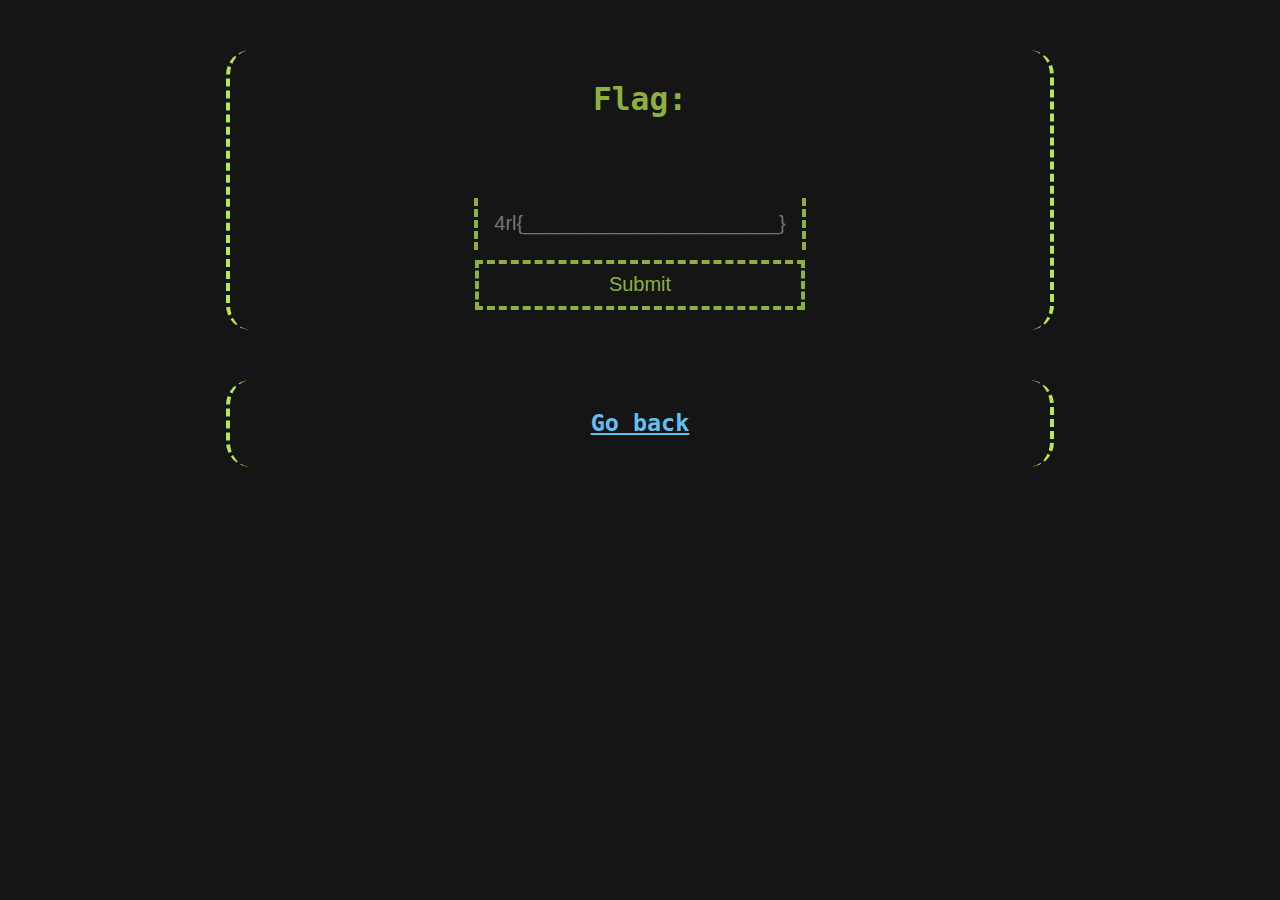
<file: ch/obfuscation-1.html>
<!DOCTYPE html>
<html lang="en">
<head>
	<title>CTF | 4rlenrey</title>
	<meta charset="UTF-8">
	<meta name="viewport" content="width=device-width, height=device-height, initial-scale=1.0">
	<meta name="google-site-verification" content="fjaSZNZ6VEagl_q8j_bO5dDOq1c89dibL3DhcDE5czM" />
	<link rel="stylesheet" href="../page.css">
	<link rel="icon" href="../assets/Logo.jpeg" type="image/x-icon">
	<!-- Global site tag (gtag.js) - Google Analytics -->
	<script async src="https://www.googletagmanager.com/gtag/js?id=G-NB7QF94SMN"></script>
	<script>
		window.dataLayer = window.dataLayer || [];
		function gtag() { dataLayer.push(arguments); }
		gtag('js', new Date());
		gtag('config', 'G-NB7QF94SMN');
	</script>
	<!-- Challenge script -->
	<script src="obfuscation-1.js"></script>
	<script src="../input-colors.js"></script>
</head>
<body>
	<div class="section_info centered borders_side flex_column" id="flag_container">
		<h1 id="flag_header"> Flag: </h1>
		<div class="section_info centered flex_column">
			<input type="text" autocomplete="off" placeholder="4rl{_______________________}" id="flag_input">
			<button id="submit_button" type="submit" onclick="submit_flag()">Submit</button>
		</div>
	</div>
	<div class="section_info centered borders_side flex_column" id="flag_container">
		<a href="../index.html" class="link"><h2>Go back</h2></a>
	</div>
</body>
</html>
</file>
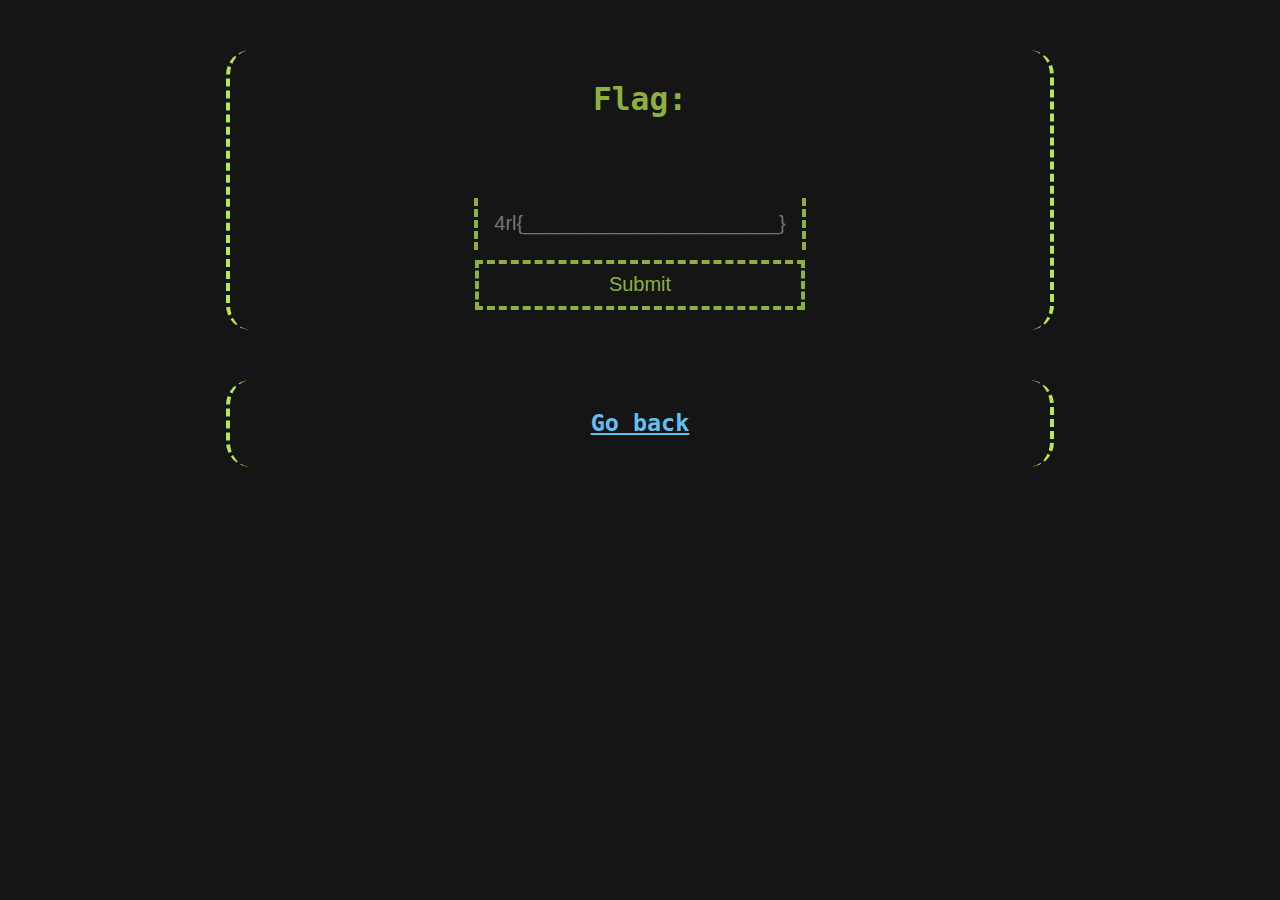
<file: ch/obfuscation-2.html>
<!DOCTYPE html>
<html lang="en">
<head>
	<title>CTF | 4rlenrey</title>
	<meta charset="UTF-8">
	<meta name="viewport" content="width=device-width, height=device-height, initial-scale=1.0">
	<meta name="google-site-verification" content="fjaSZNZ6VEagl_q8j_bO5dDOq1c89dibL3DhcDE5czM" />
	<link rel="stylesheet" href="../page.css">
	<link rel="icon" href="../assets/Logo.jpeg" type="image/x-icon">
	<!-- Global site tag (gtag.js) - Google Analytics -->
	<script async src="https://www.googletagmanager.com/gtag/js?id=G-NB7QF94SMN"></script>
	<script>
		window.dataLayer = window.dataLayer || [];
		function gtag() { dataLayer.push(arguments); }
		gtag('js', new Date());
		gtag('config', 'G-NB7QF94SMN');
	</script>
	<!-- Challenge script -->
	<script src="obfuscation-2.js"></script>
	<script src="../input-colors.js"></script>
</head>
<body>
	<div class="section_info centered borders_side flex_column" id="flag_container">
		<h1 id="flag_header"> Flag: </h1>
		<div class="section_info centered flex_column">
			<input type="text" autocomplete="off" placeholder="4rl{_______________________}" id="flag_input">
			<button id="submit_button" type="submit" onclick="submit_flag()">Submit</button>
		</div>
	</div>
	<div class="section_info centered borders_side flex_column" id="flag_container">
		<a href="../index.html" class="link"><h2>Go back</h2></a>
	</div>
</body>
</html>
</file>
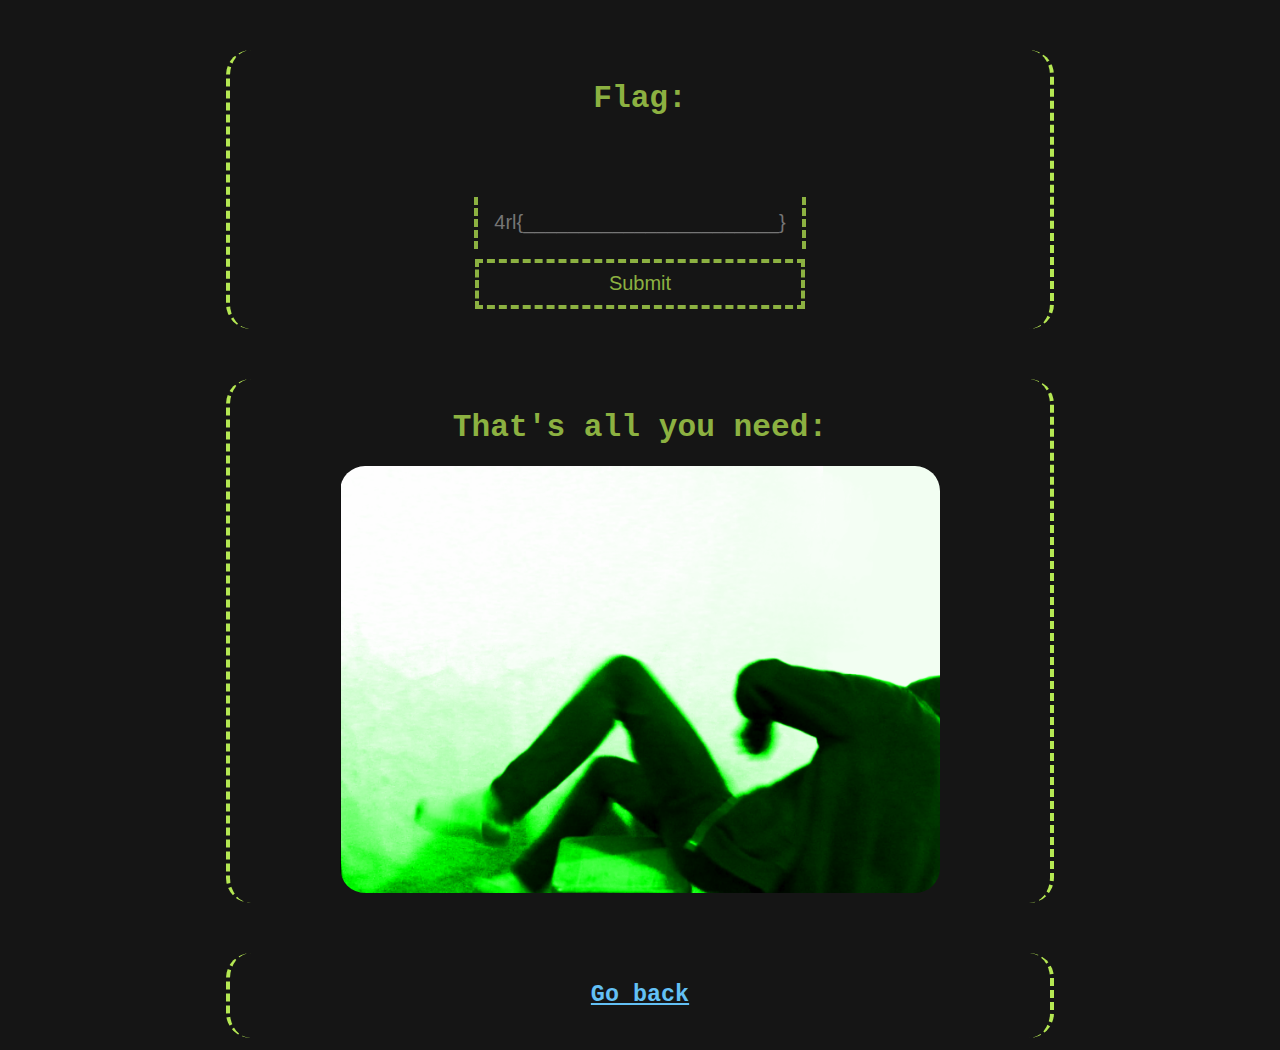
<file: ch/steganography-1.html>
<!DOCTYPE html>
<html lang="en">
<head>
	<title>CTF | 4rlenrey</title>
	<meta charset="UTF-8">
	<meta name="viewport" content="width=device-width, height=device-height, initial-scale=1.0">
	<meta name="google-site-verification" content="fjaSZNZ6VEagl_q8j_bO5dDOq1c89dibL3DhcDE5czM" />
	<link rel="stylesheet" href="../page.css">
	<link rel="icon" href="../assets/Logo.jpeg" type="image/x-icon">
	<!-- Global site tag (gtag.js) - Google Analytics -->
	<script async src="https://www.googletagmanager.com/gtag/js?id=G-NB7QF94SMN"></script>
	<script>
		window.dataLayer = window.dataLayer || [];
		function gtag() { dataLayer.push(arguments); }
		gtag('js', new Date());
		gtag('config', 'G-NB7QF94SMN');
	</script>
	<!-- Challenge script -->
	<script src="steganography-1.js"></script>
	<script src="../compare_hashes.js"></script>
	<script src="../input-colors.js"></script>
</head>
<body>
	<div class="section_info centered borders_side flex_column" id="flag_container">
		<h1 id="flag_header"> Flag: </h1>
		<div class="section_info centered flex_column">
			<input type="text" autocomplete="off" placeholder="4rl{_______________________}" id="flag_input">
			<button id="submit_button" type="submit" onclick="submit_flag()">Submit</button>
		</div>
	</div>
	<div class="section_info centered borders_side flex_column" id="flag_container">
		<h1>That's all you need:</h1>
		<img src="../assets/1.png" alt="something does not work" class="my_img">
	</div>
	<div class="section_info centered borders_side flex_column" id="flag_container">
		<a href="../index.html" class="link"><h2>Go back</h2></a>
	</div>
</body>
</html>
</file>
<file: page.css>
/* Nothing here other than some css */
body {
  background-color: #151515;
  color: #b5e850;
  text-align: center;
  font-family: monospace;
  font-size: larger;
}
h1 {
  color: #8cb141;
}
.link {
  color: #63c0f5;
}
.vertically {
  display: flex;
  flex-direction: column;
  align-items: center;
}
.centered {
  margin-left: auto;
  margin-right: auto;
}
.flex_row {
  display: flex;
  flex-direction: row;
  justify-content: space-around;
  align-items: center;
}
.flex_column {
  display: flex;
  flex-direction: column;
  justify-content: space-around;
  align-items: center;
}
.section_info {
  color: #b5e853;
  padding-top: 10px;
  padding-bottom: 10px;
  margin-top: 50px;
  padding: 10px;
  max-width: 800px;
}
.borders_side {
  border-radius: 25px;
  border-left: 4px dashed #b5e853;
  border-right: 4px dashed #b5e853;
}
.my_img {
  width: 100%;
  max-width: 600px;
  height: auto;
  border-radius: 25px;
}

#flag_input {
  width: 320px;
  height: 50px;
  background-color: #151515;
  color: #8cb141;  
  border-left: 4px dashed #8cb141;
  border-right: 4px dashed #8cb141;
  border-top: none;
  border-bottom: none;
  font-size: 20px;
  text-align: center;
}

#submit_button {
  margin-top: 10px;
  width: 330px;
  height: 50px;
  background-color: #151515;
  color: #8cb141;  
  border: 4px dashed #8cb141;
  font-size: 20px;
  text-align: center;
  cursor: pointer;
}
#submit_button:active {
  border: 4px dashed #abf712;
  color: #abf712;  
}
</file>
